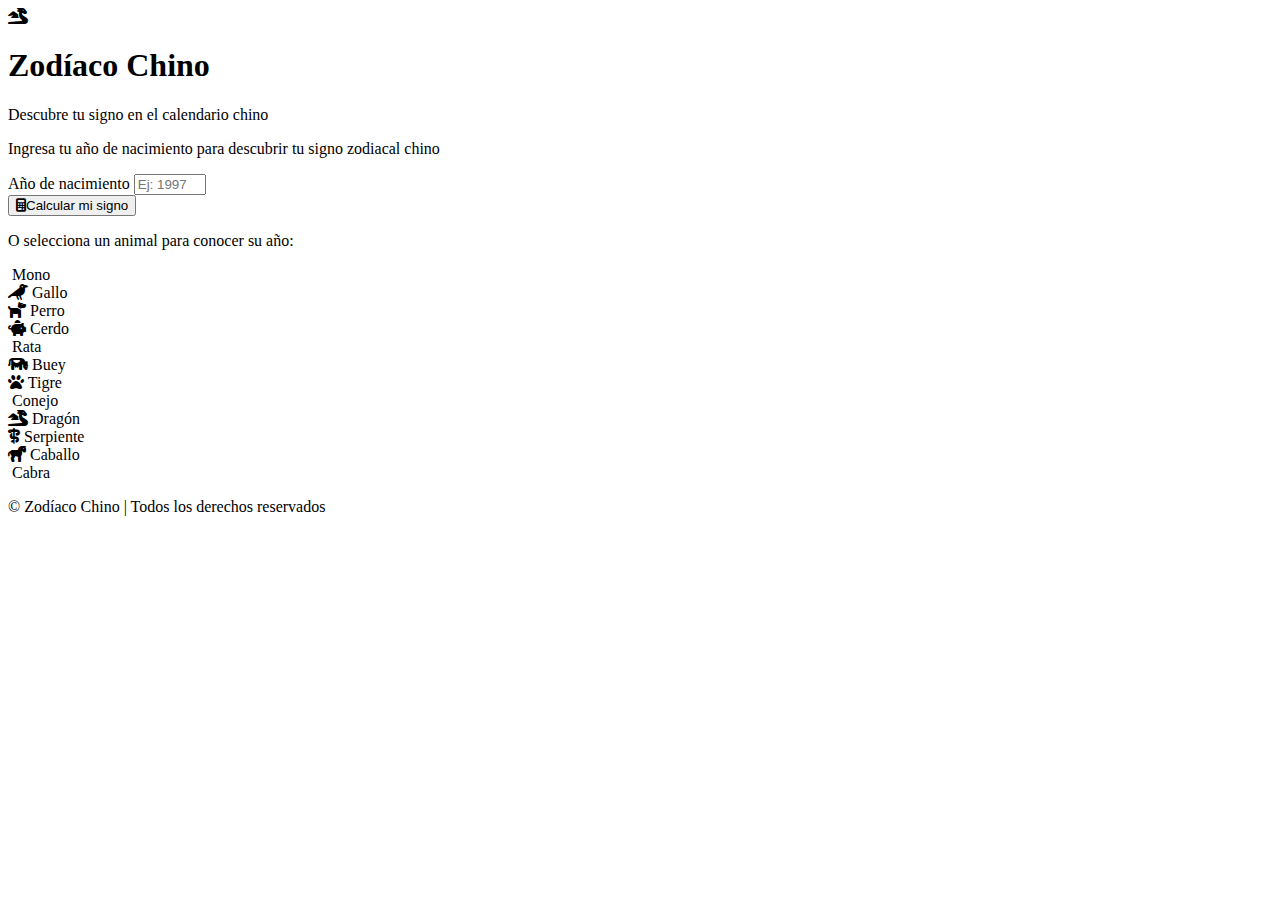
<file: src/main/resources/templates/index.html>
<!DOCTYPE html>
<html lang="es" xmlns:th="http://www.thymeleaf.org">
<head>
    <meta charset="UTF-8">
    <meta name="viewport" content="width=device-width, initial-scale=1.0">
    <title>Zodíaco Chino</title>
    <link th:href="@{/styles/bootstrap/bootstrap.css}"
          rel="stylesheet"/>
    <link rel="stylesheet" href="https://cdnjs.cloudflare.com/ajax/libs/font-awesome/6.4.0/css/all.min.css">
    <link rel="stylesheet" th:href="@{/styles/styles.css}">
</head>
<body>
<div class="container">
    <div class="card mb-4">
        <div class="card-header text-center">
            <div class="logo">
                <i class="fas fa-dragon"></i>
            </div>
            <h1>Zodíaco Chino</h1>
            <p class="mb-0">Descubre tu signo en el calendario chino</p>
        </div>
        <div class="card-body">
            <div id="form-section">
                <div class="text-center mb-4">
                    <p>Ingresa tu año de nacimiento para descubrir tu signo zodiacal chino</p>
                </div>

                <form th:action="@{/calcular}" method="post">
                    <div class="mb-4">
                        <label for="birth-year" class="form-label">Año de nacimiento</label>
                        <input type="number" class="form-control form-control-lg"
                               id="birth-year" name="anio"
                               min="1900" max="2100"
                               placeholder="Ej: 1997" required>
                        <div th:if="${error}" class="alert alert-danger mt-2" th:text="${error}"></div>
                    </div>

                    <div class="d-grid">
                        <button type="submit" class="btn btn-primary btn-lg">
                            <i class="fas fa-calculator me-2"></i>Calcular mi signo
                        </button>
                    </div>
                </form>

                <div class="text-center mt-4">
                    <p class="mb-2">O selecciona un animal para conocer su año:</p>
                    <div class="animals-grid">
                        <div class="animal" data-sign="Mono">
                            <i class="fas fa-monkey"></i>
                            <span>Mono</span>
                        </div>
                        <div class="animal" data-sign="Gallo">
                            <i class="fas fa-crow"></i>
                            <span>Gallo</span>
                        </div>
                        <div class="animal" data-sign="Perro">
                            <i class="fas fa-dog"></i>
                            <span>Perro</span>
                        </div>
                        <div class="animal" data-sign="Cerdo">
                            <i class="fas fa-piggy-bank"></i>
                            <span>Cerdo</span>
                        </div>
                        <div class="animal" data-sign="Rata">
                            <i class="fas fa-rat"></i>
                            <span>Rata</span>
                        </div>
                        <div class="animal" data-sign="Buey">
                            <i class="fas fa-cow"></i>
                            <span>Buey</span>
                        </div>
                        <div class="animal" data-sign="Tigre">
                            <i class="fas fa-paw"></i>
                            <span>Tigre</span>
                        </div>
                        <div class="animal" data-sign="Conejo">
                            <i class="fas fa-rabbit"></i>
                            <span>Conejo</span>
                        </div>
                        <div class="animal" data-sign="Dragón">
                            <i class="fas fa-dragon"></i>
                            <span>Dragón</span>
                        </div>
                        <div class="animal" data-sign="Serpiente">
                            <i class="fas fa-staff-snake"></i>
                            <span>Serpiente</span>
                        </div>
                        <div class="animal" data-sign="Caballo">
                            <i class="fas fa-horse"></i>
                            <span>Caballo</span>
                        </div>
                        <div class="animal" data-sign="Cabra">
                            <i class="fas fa-sheep"></i>
                            <span>Cabra</span>
                        </div>
                    </div>
                </div>
            </div>
        </div>
    </div>

    <div class="footer">
        <p>© <span th:text="${#dates.format(#dates.createNow(), 'yyyy')}"></span> Zodíaco Chino | Todos los derechos reservados</p>
    </div>
</div>

<script th:src="@{/scripts/bootstrap/bootstrap.bundle.js}"
        type="text/javascript"></script>
<script th:src="@{/scripts/script.js}"></script>
</body>
</html>
</file>
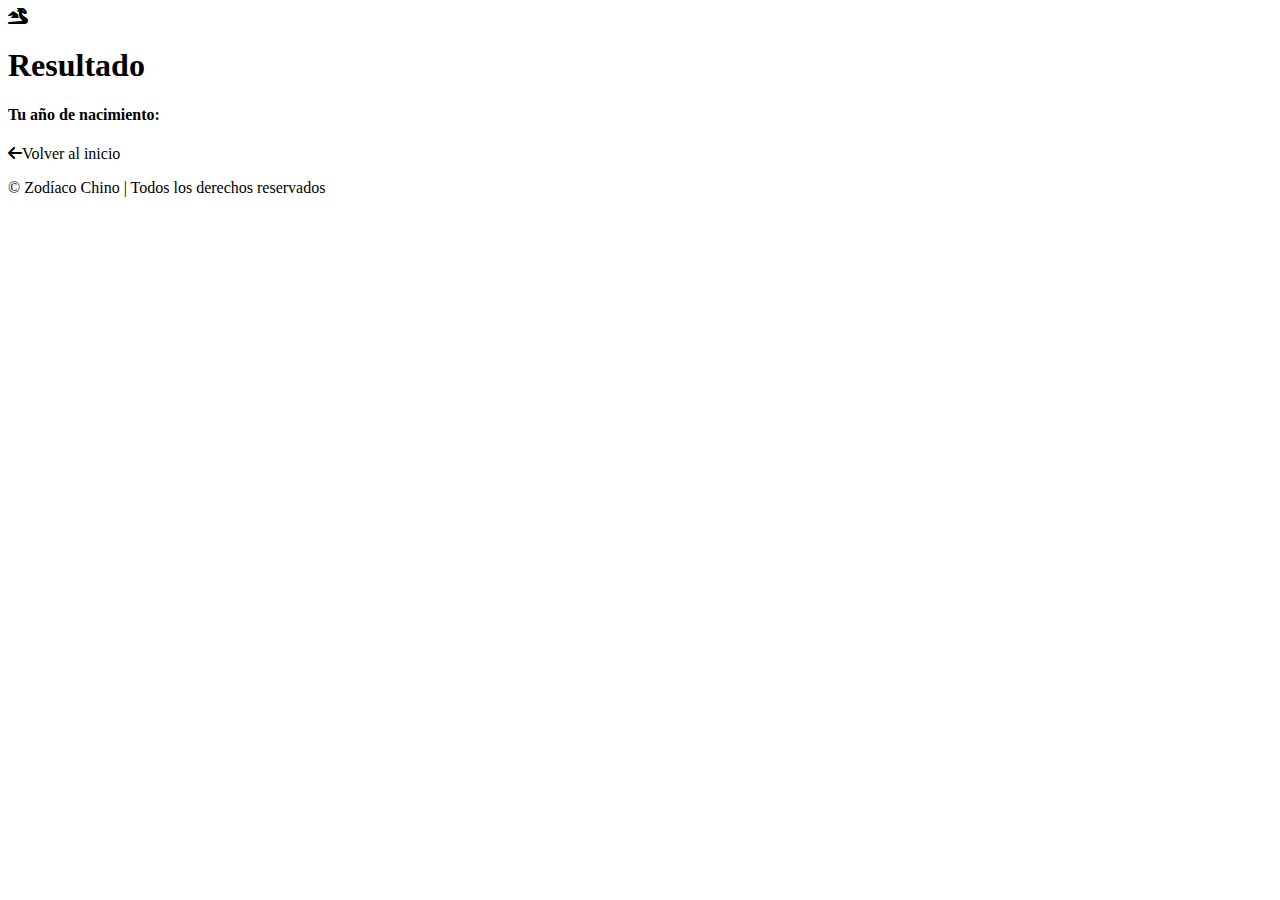
<file: src/main/resources/templates/resultado.html>
<!DOCTYPE html>
<html lang="es" xmlns:th="http://www.thymeleaf.org">
<head>
    <meta charset="UTF-8">
    <meta name="viewport" content="width=device-width, initial-scale=1.0">
    <title>Resultado - Zodíaco Chino</title>
    <link th:href="@{/styles/bootstrap/bootstrap.css}"
          rel="stylesheet"/>
    <link rel="stylesheet" href="https://cdnjs.cloudflare.com/ajax/libs/font-awesome/6.4.0/css/all.min.css">
    <link rel="stylesheet" th:href="@{/styles/styles.css}">
</head>
<body>
<div class="container">
    <div class="card mb-4">
        <div class="card-header text-center bg-success text-white">
            <div class="logo">
                <i class="fas fa-dragon"></i>
            </div>
            <h1>Resultado</h1>
        </div>
        <div class="card-body">
            <div class="result-card text-center">
                <div class="zodiac-sign">
                    <i th:class="${icon}"></i>
                </div>
                <h2 class="sign-name" th:text="${signo}"></h2>
                <h4>Tu año de nacimiento: <span class="fw-bold" th:text="${anio}"></span></h4>

                <div class="sign-description" th:text="${description}"></div>

                <div class="mt-4">
                    <a th:href="@{/}" class="btn btn-outline-primary">
                        <i class="fas fa-arrow-left me-2"></i>Volver al inicio
                    </a>
                </div>
            </div>
        </div>
    </div>

    <div class="footer">
        <p>© <span th:text="${#dates.format(#dates.createNow(), 'yyyy')}"></span> Zodíaco Chino | Todos los derechos reservados</p>
    </div>
</div>
</body>
</html>
</file>
